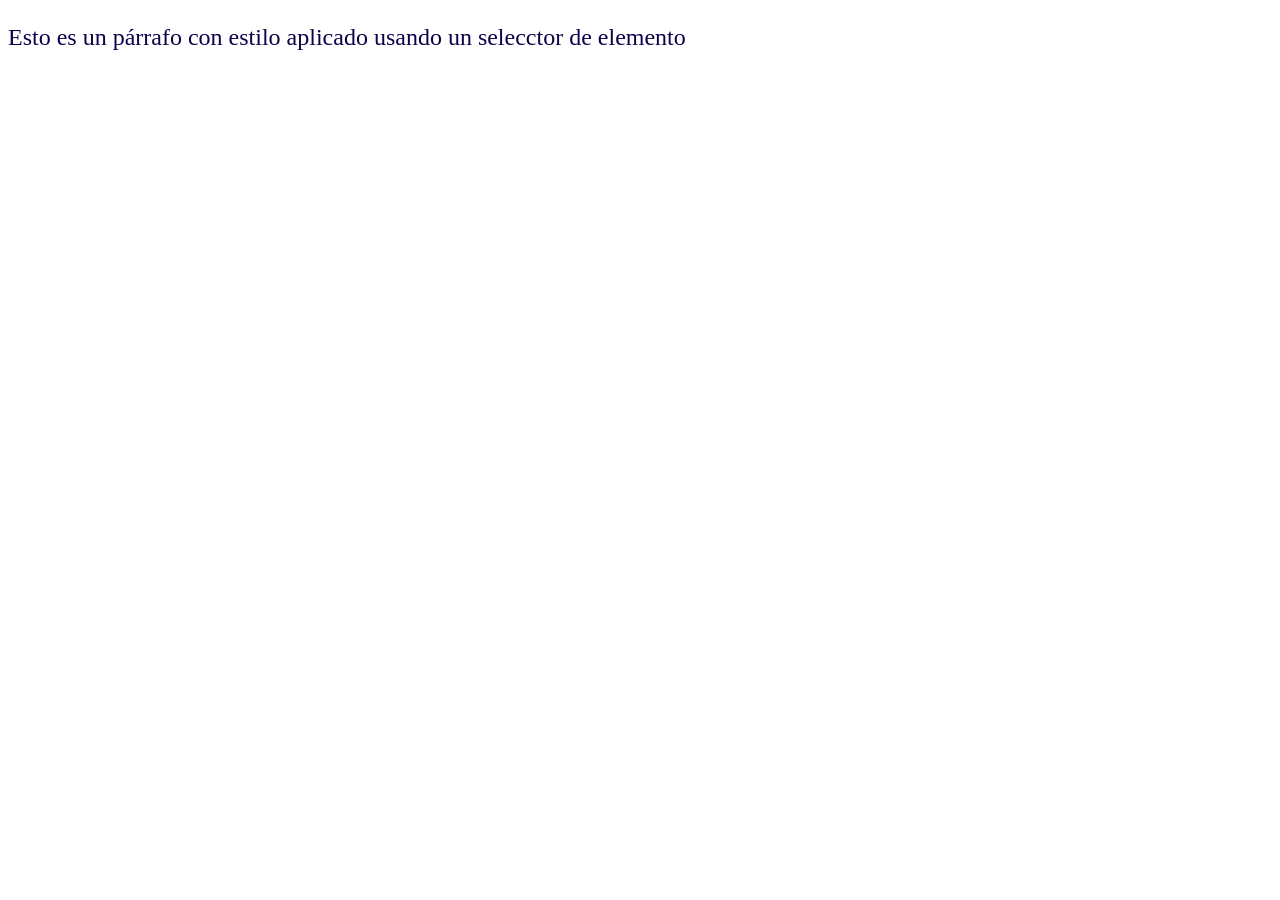
<file: index.html>
<!DOCTYPE html>
<html lang="en">
<head>
    <meta charset="UTF-8">
    <meta name="viewport" content="width=device-width, initial-scale=1.0">
    <title>selector</title>
    <style>
        p {
            color:rgb(11, 3, 74);
            font-size: x-large;
            text-align: justify;

        }
    </style>
</head>
<body>
    <p>Esto es un párrafo con estilo aplicado usando un selecctor de elemento</p>
</body>
</html>
</file>
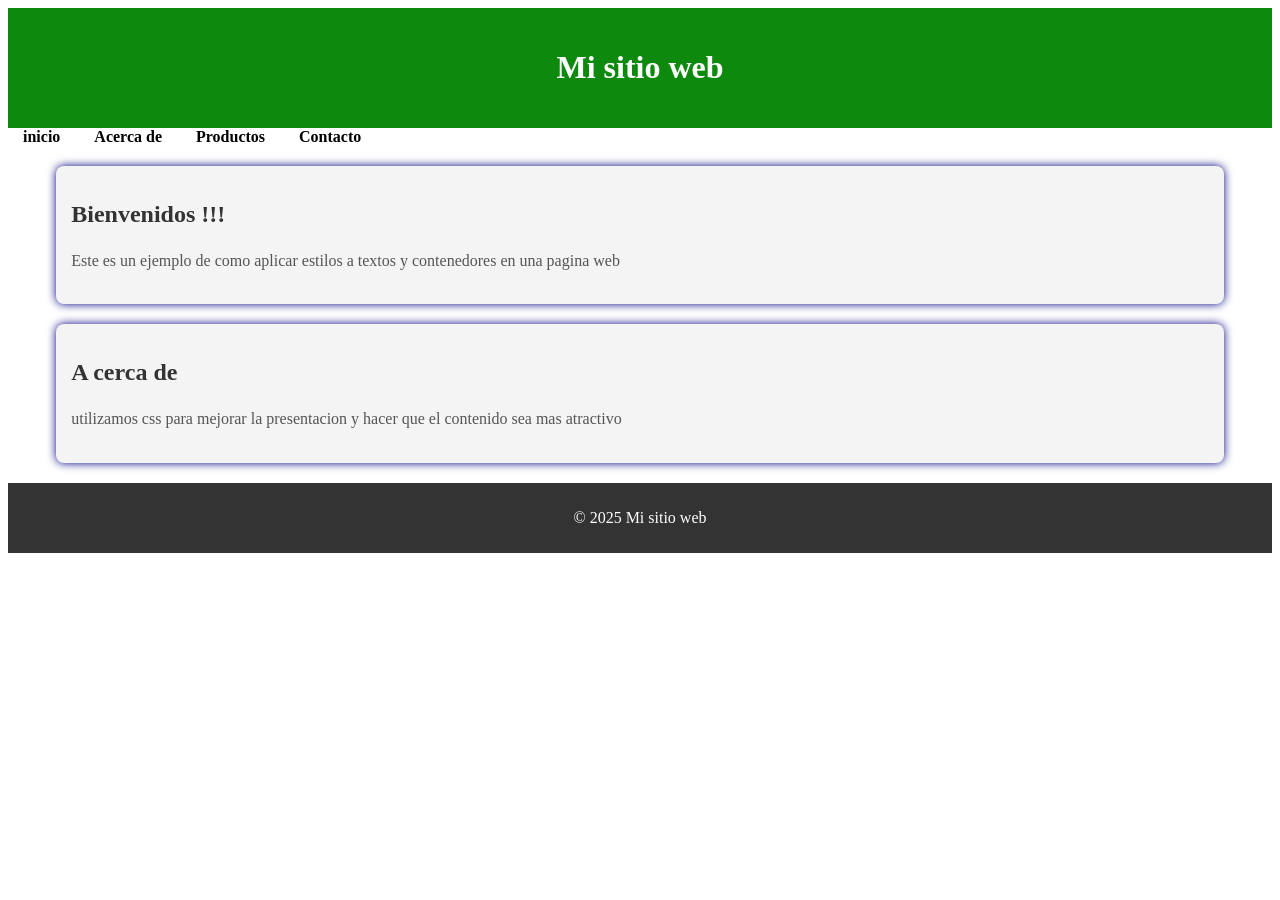
<file: lab9.html>
<!DOCTYPE html>
<html lang="es">
<head>
    <meta charset="UTF-8">
    <meta name="viewport" content="width=device-width, initial-scale=1.0">
    <title>laboratorio 9</title>
    <link href="estilos.css" rel="stylesheet">

</head>
<body>
    <header>
        <h1>Mi sitio web</h1>
    </header>
    <nav>
        <a href="#">inicio</a>
        <a href="#">Acerca de</a>
        <a href="#">Productos</a>
        <a href="#">Contacto</a>
    </nav>
    <main>
        <div class="contenedor">
            <h2>Bienvenidos !!!</h2>
            <p> Este es un ejemplo de como aplicar estilos a textos y contenedores en una pagina web</p>
        </div>
        <div class="contenedor">
            <h2>A cerca de</h2>
            <p>utilizamos css para mejorar la presentacion y hacer que el contenido sea mas atractivo</p>
        </div>
    </main>
    <footer>
        <p>
            &copy; 2025 Mi sitio web
        </p>
    </footer>
</body>
</html>
</file>
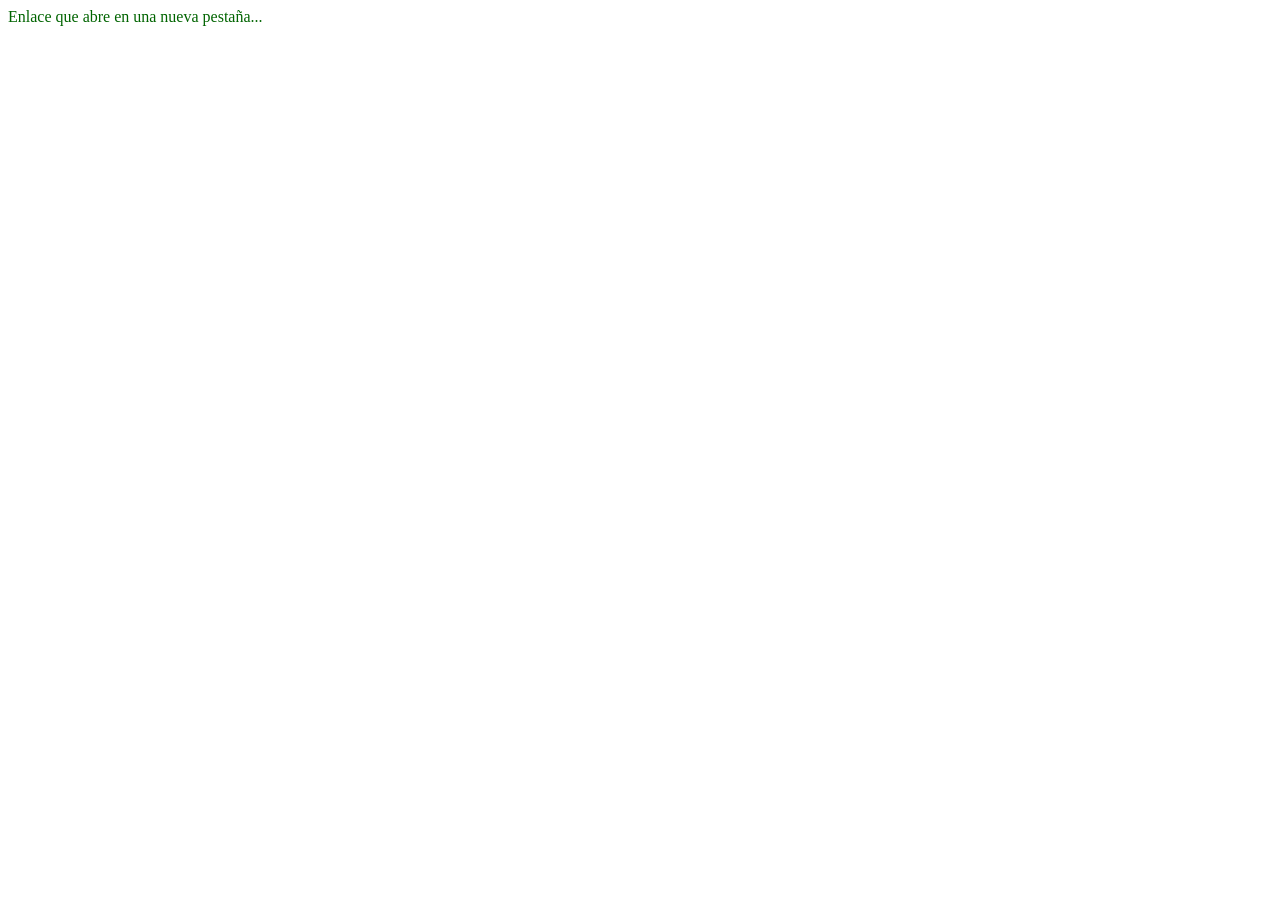
<file: selatributo.html>
<!DOCTYPE html>
<html lang="en">
<head>
    <meta charset="UTF-8">
    <meta name="viewport" content="width=device-width, initial-scale=1.0">
    <title>Selector de atributo</title>
    <style>
        a[target="_blank"]{
            color:darkgreen;
            text-decoration: none;
        }
    </style>

</head>
<body>
    
    <a href="http://www.unilibre.edu.co" target="_blank">
        Enlace que abre en una nueva pestaña...
    </a>   
</body>
</html>
</file>
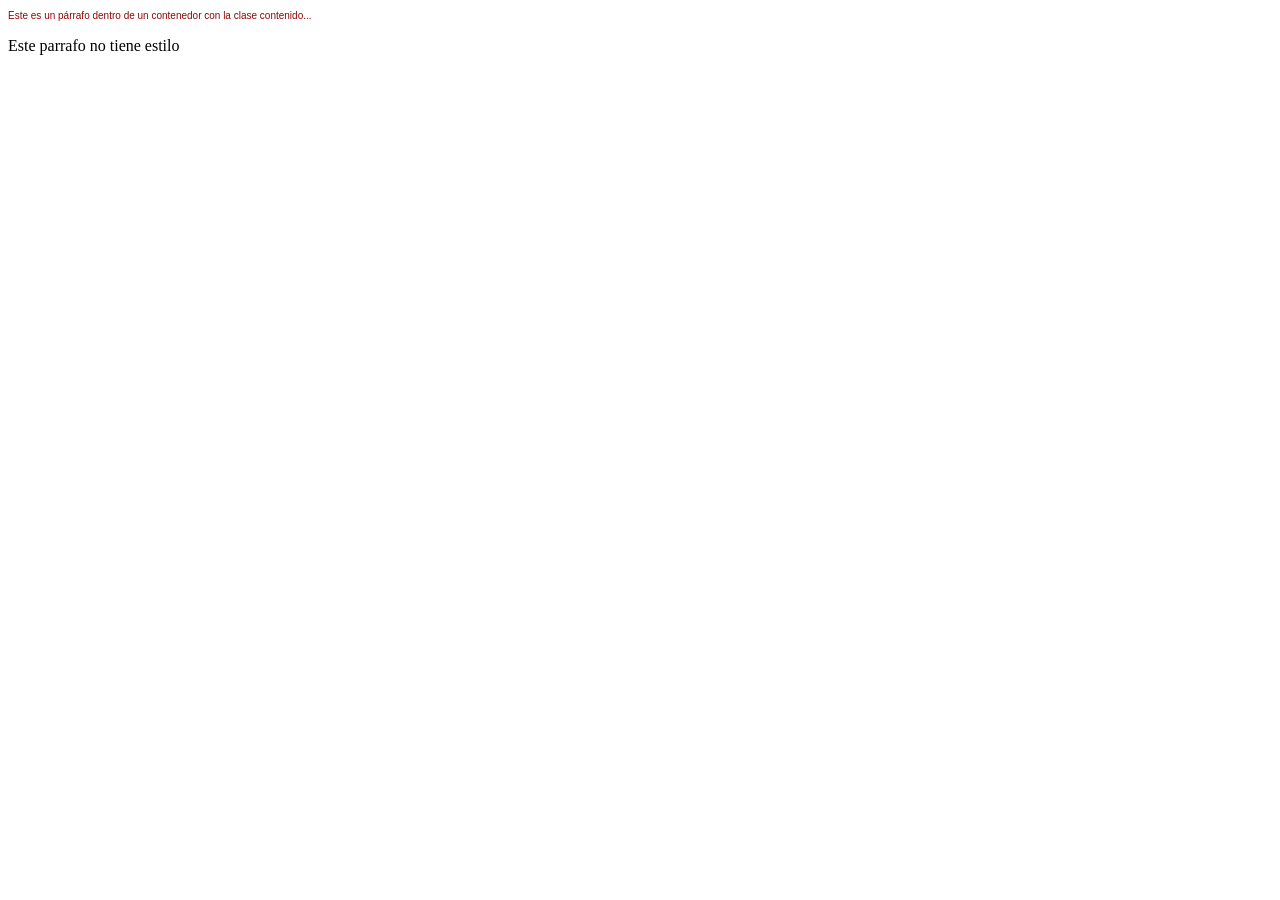
<file: selclase.html>
<!DOCTYPE html>
<html lang="en">
<head>
    <meta charset="UTF-8">
    <meta name="viewport" content="width=device-width, initial-scale=1.0">
    <title>Selector de Clase</title>
    <style>
        .contenido p {
            font-family: Arial, Helvetica, sans-serif;
            color: rgb(142, 8, 8);
            font-size: x-small;

        }
    </style>

</head>
<body>
    <div class="contenido">
        <p>Este es un párrafo dentro de un contenedor con la clase contenido...</p>
    </div>
    <p>Este parrafo no tiene estilo</p>

    
</body>
</html>
</file>
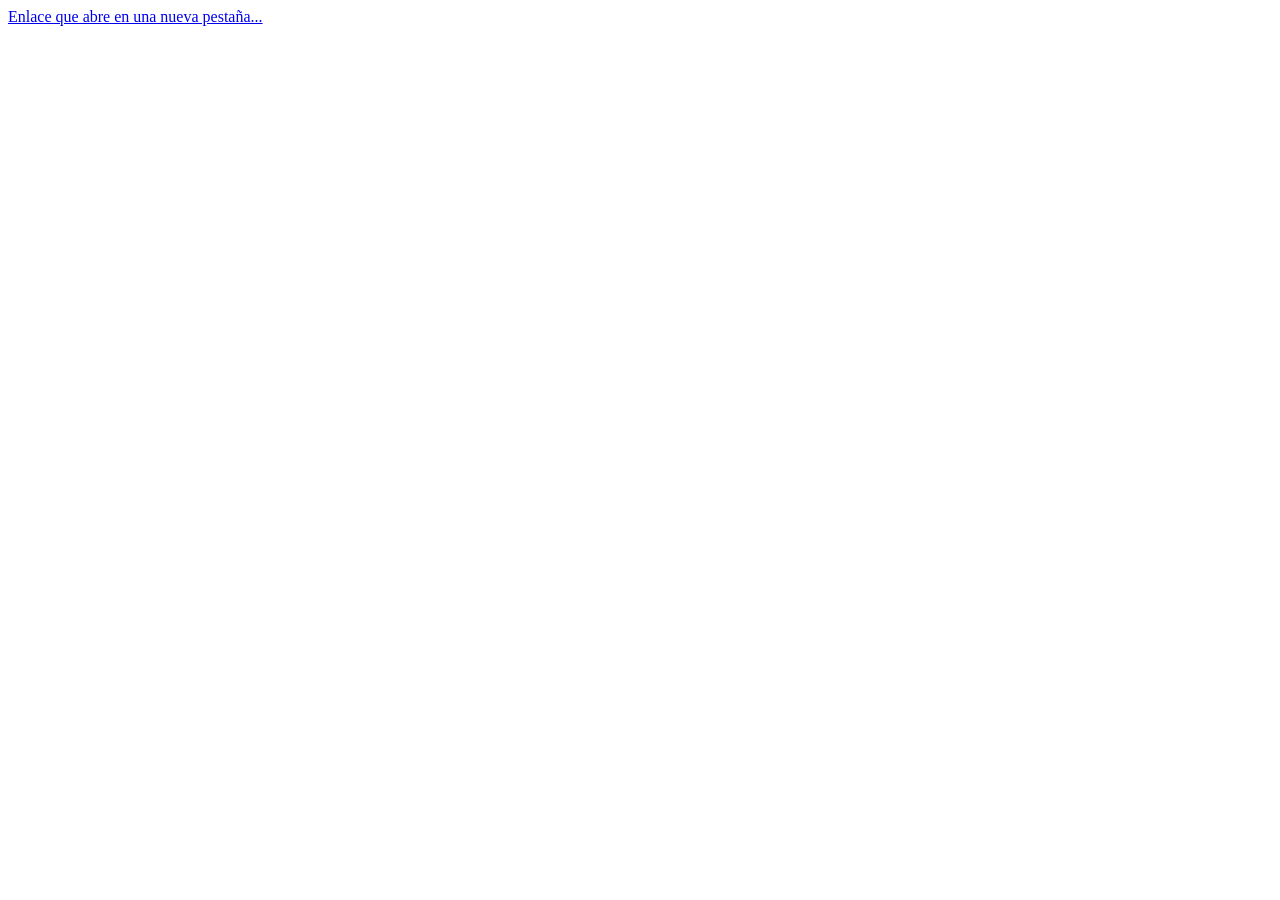
<file: selecatributo.html>
<!DOCTYPE html>
<html lang="en">
<head>
    <meta charset="UTF-8">
    <meta name="viewport" content="width=device-width, initial-scale=1.0">
    <title>Selector de atributo</title>
</head>
<body>
    <a href="http://www.unilibre.edu.co" target="_blank">
        Enlace que abre en una nueva pestaña...
      </a>   
</body>
</html>
</file>
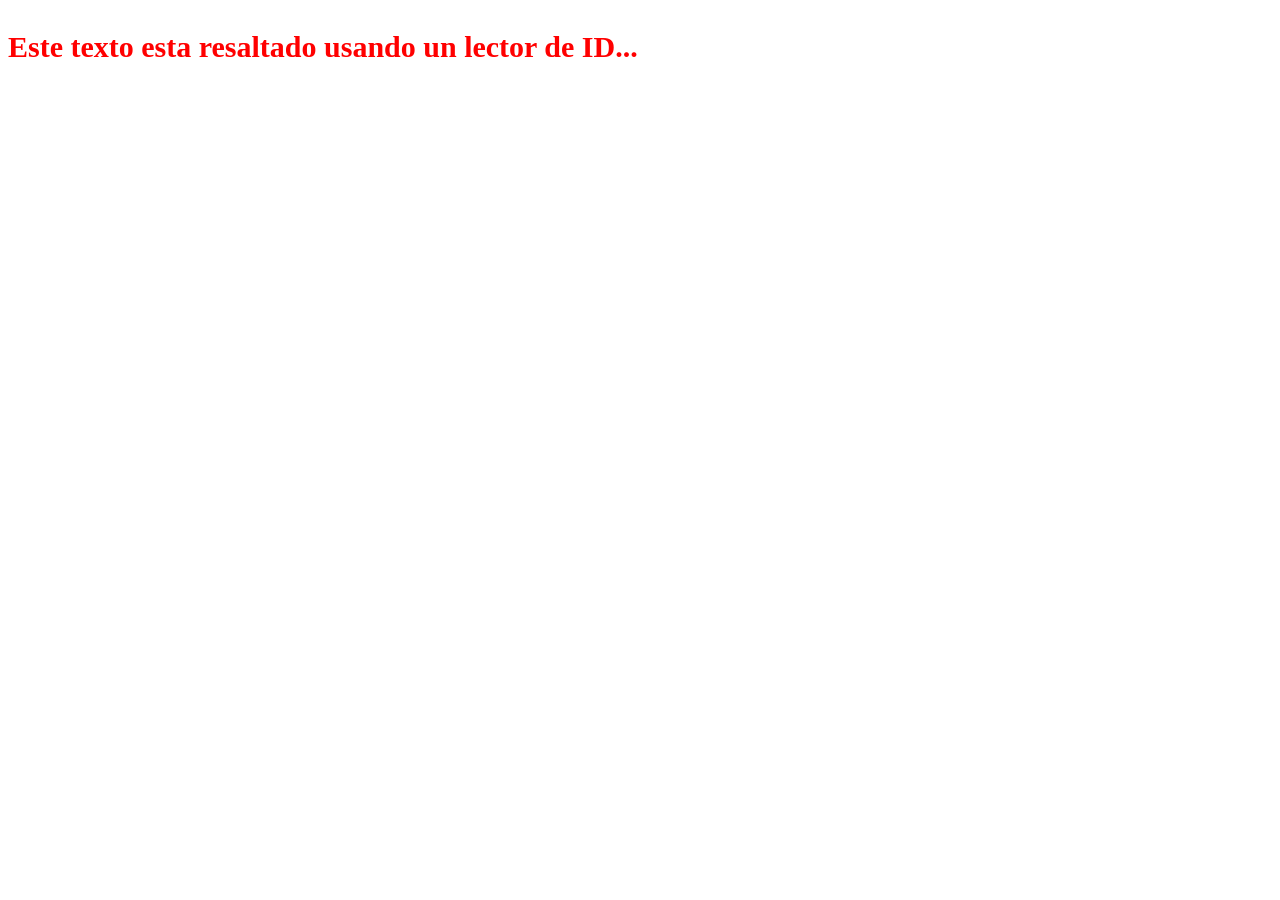
<file: selid.html>
<!DOCTYPE html>
<html lang="en">
<head>
    <meta charset="UTF-8">
    <meta name="viewport" content="width=device-width, initial-scale=1.0">
    <title>Selector de ID
    </title>
    <style>
        #resaltado{
            color: red;
            font-size: 30px;
            font-weight: bold;
        }
    </style>
</head>
<body>
    <p id="resaltado">Este texto esta resaltado usando un lector de ID...</p>
    
</body>
</html>
</file>
<file: estilos.css>
/*estilo para el encabezado*/
header{
    background-color: rgb(13, 137, 13);
    padding: 20px;
    text-align: center;
    color: white;
}
/*estilo para la barra de navegacion*/
nav a{
    color: black;
    text-decoration: none;
    margin: 0 15px;
    font-weight: bold;  
}
nav a:hover{
    color: chocolate;
}
/*estilo para la seccion principal*/
.contenedor{
    width: 90%;
    margin: 20px auto;
    padding: 15px;
    background-color: #f4f4f4;
    border-radius: 8px;
    box-shadow: 0 0 10px rgb(0, 0, 130);
}
.contenedor h2{
    color: #333;
  
}

.contenedor p{
    color: #555;
    font-size: 16px;
    line-height: 1.6;
  
}
footer{
    background-color: #333;
    color: white;
    text-align: center;
    padding: 10px 0;
    margin-top: 20px;
}
</file>
